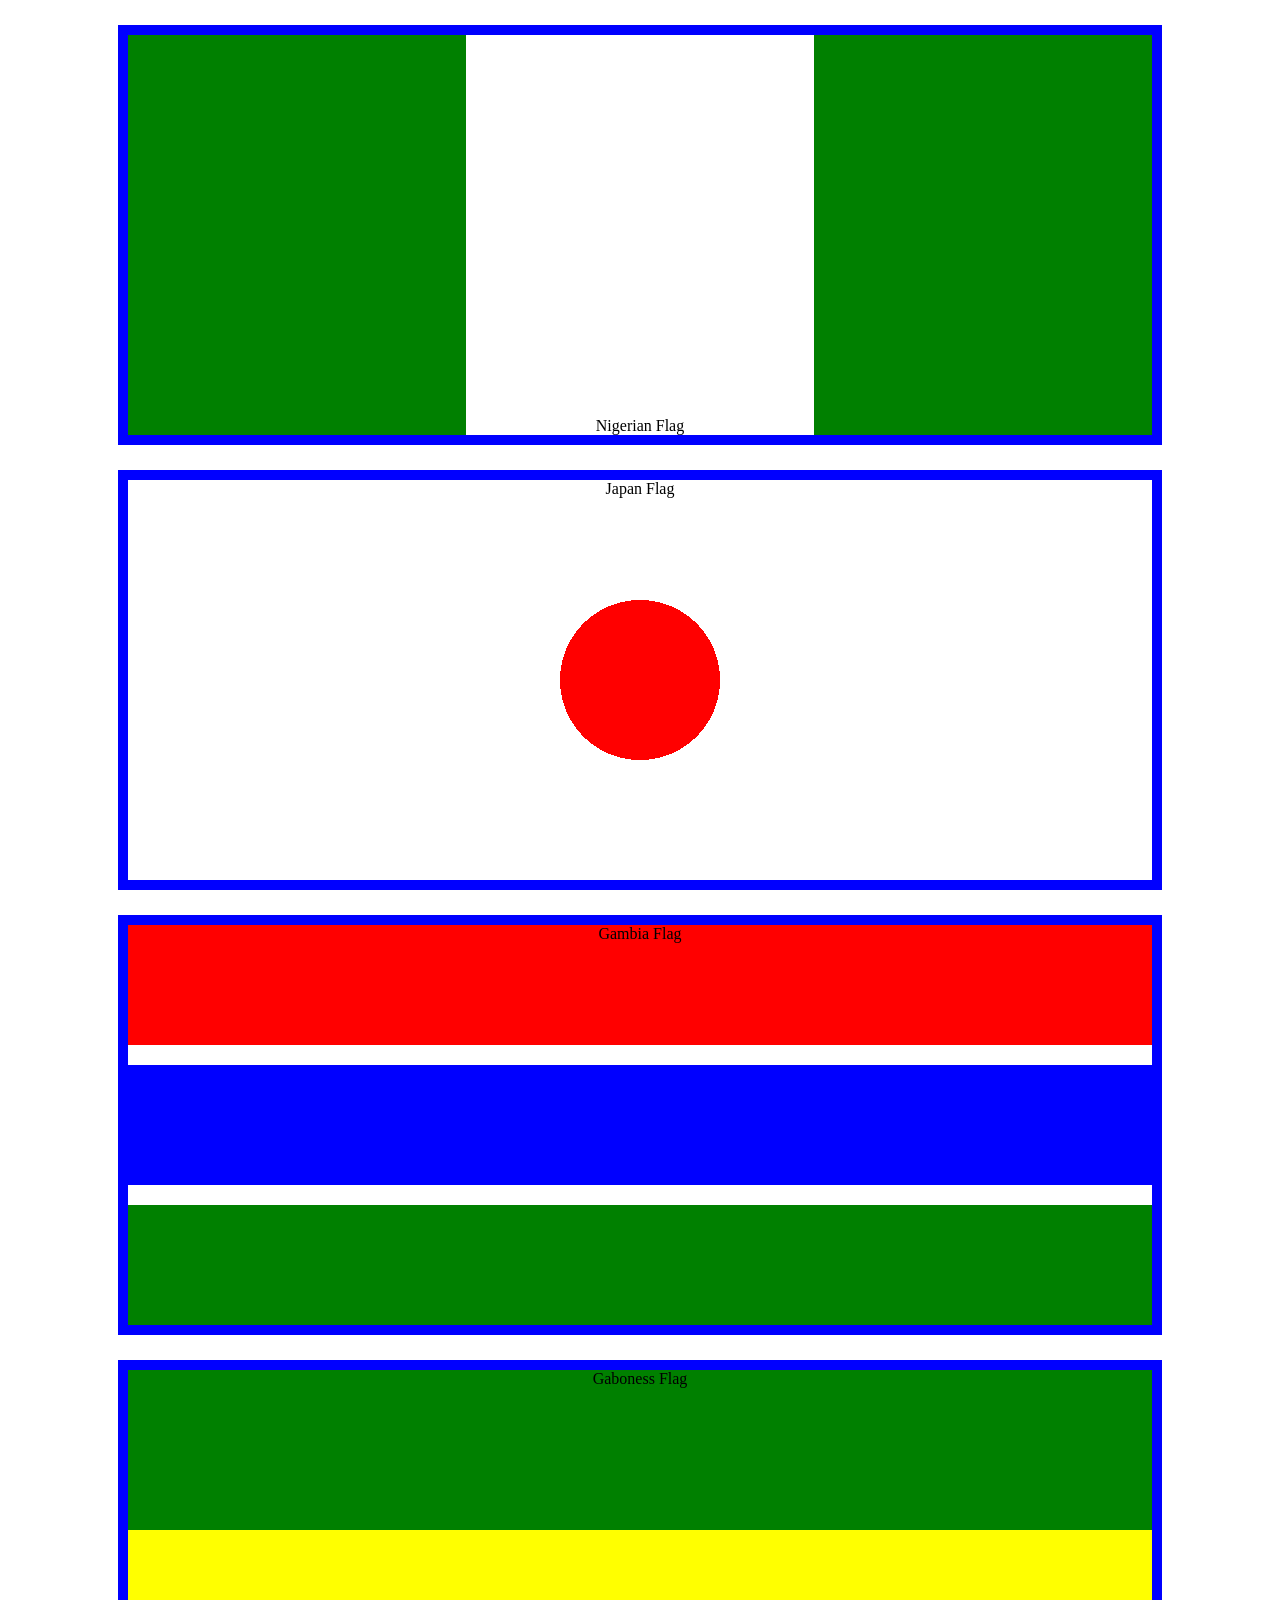
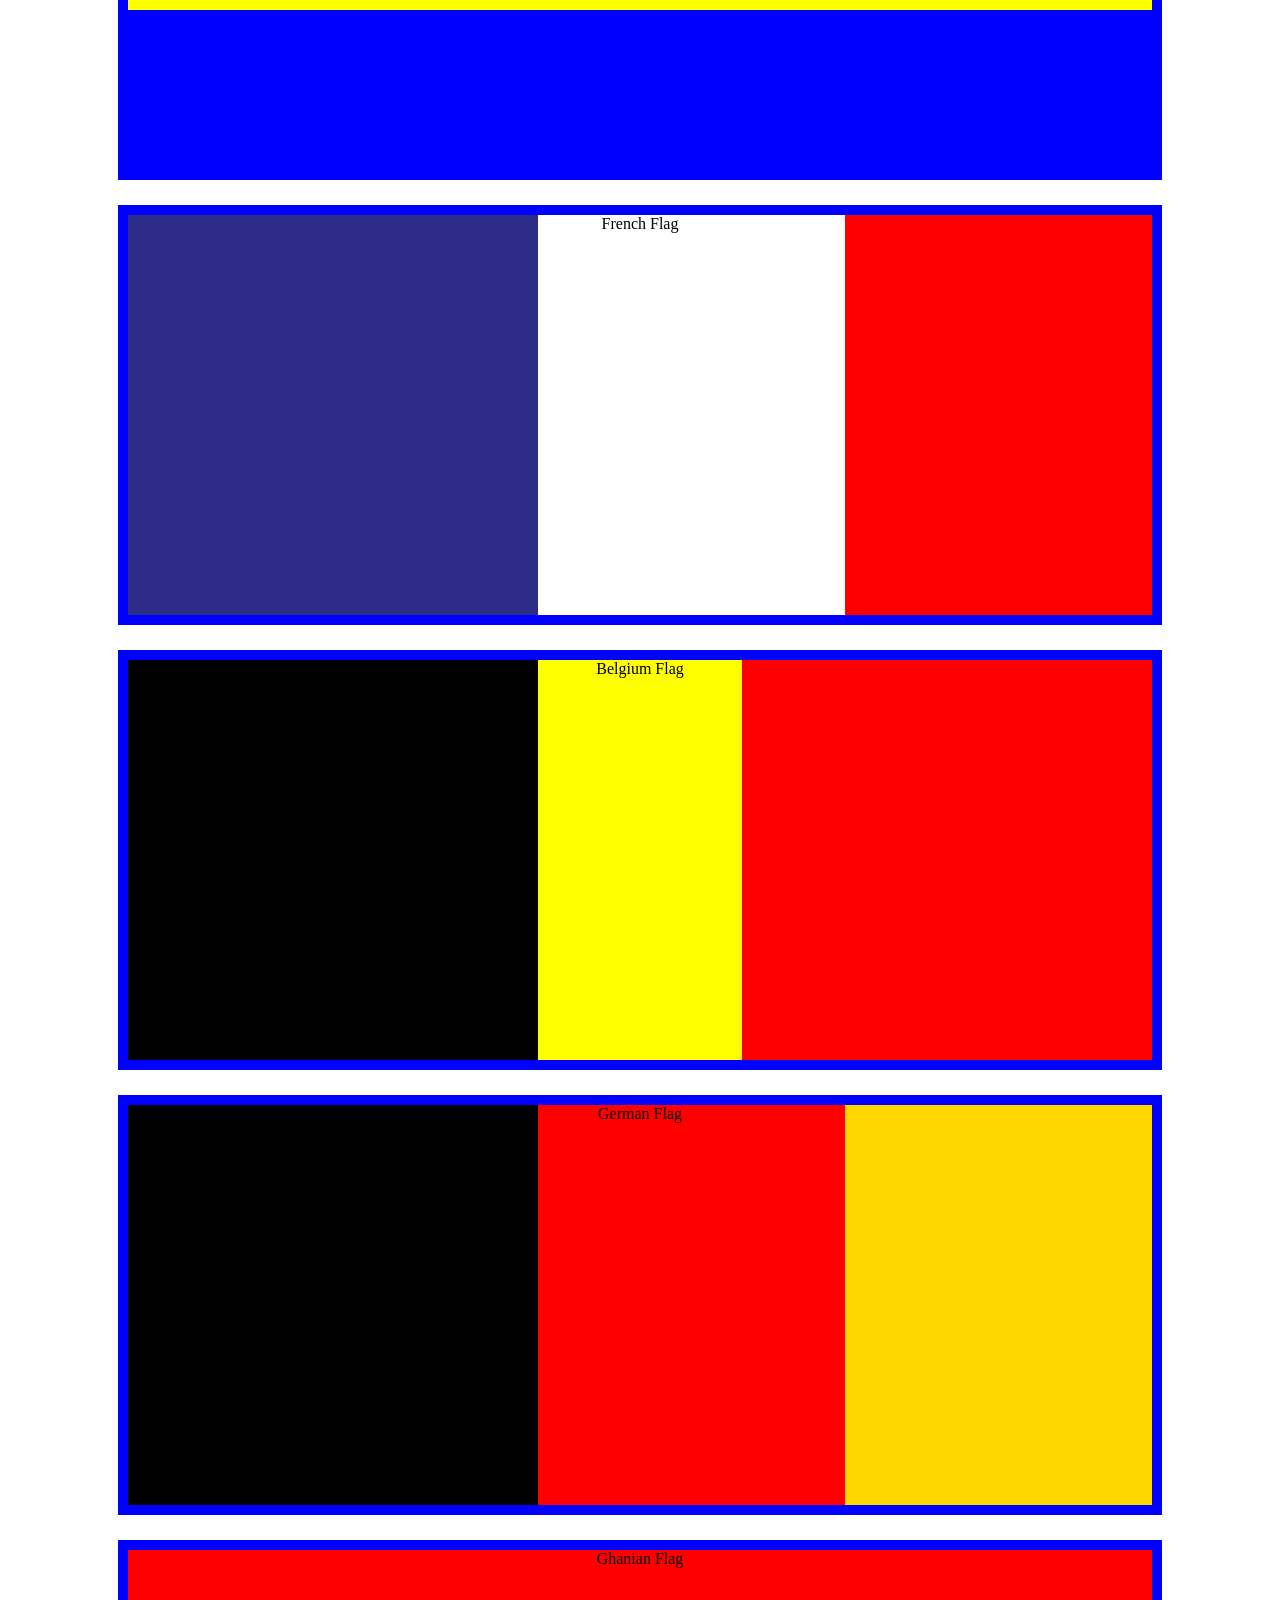
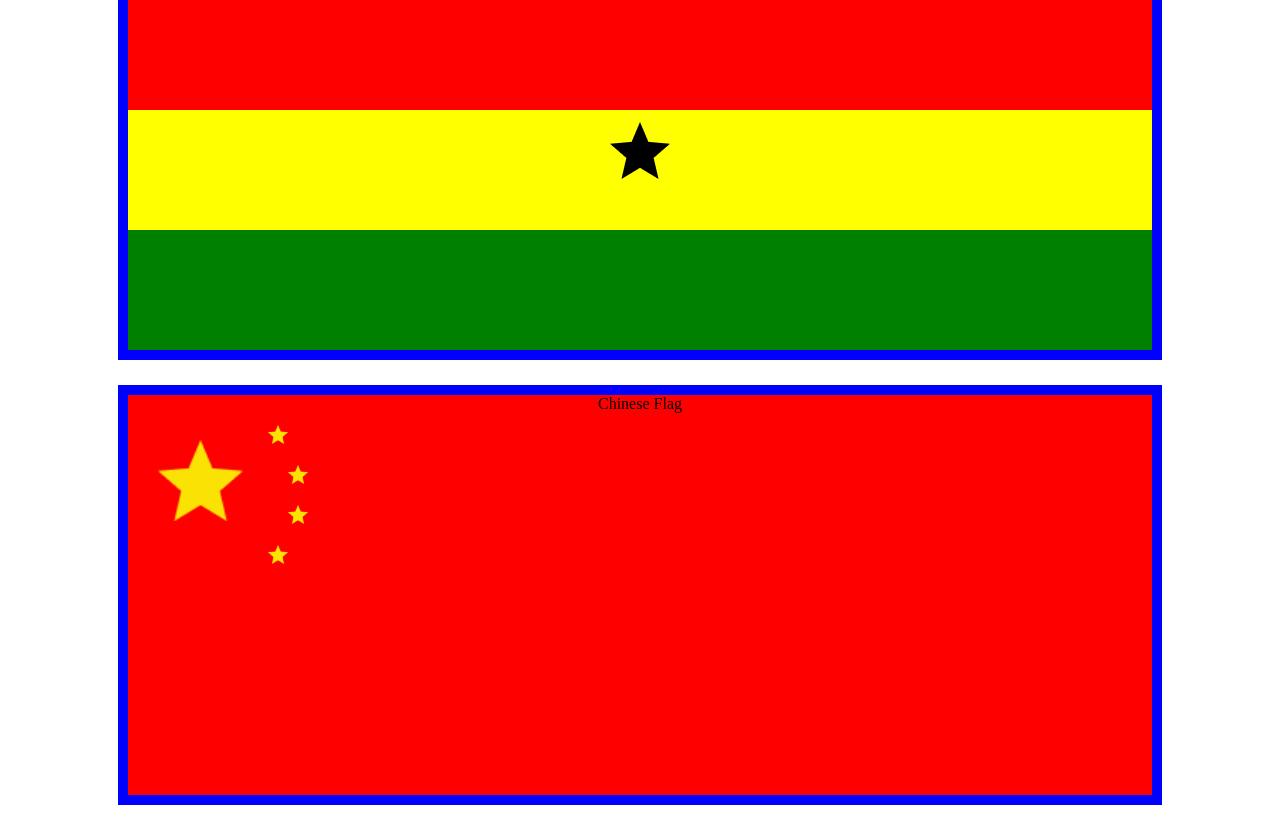
<file: countries/index.html>
<!DOCTYPE html>
<html lang="en">
  <head>
    <meta charset="UTF-8" />
    <meta name="viewport" content="width=device-width, initial-scale=1.0" />
    <title>countries flag</title>
    <link rel="stylesheet" href="./count.css" />
    <link rel="shortcut icon" href="./favicon.ico" type="image/x-icon" />
  </head>
  <body>
    <section class="a">
      <!-- <figcaption>Nigerian Flag</figcaption> -->
      <caption>
        Nigerian Flag
      </caption>
    </section>
    <section class="a">
      <caption>
        Japan Flag
      </caption>
    </section>
    <section class="a">
      <caption>
        Gambia Flag
      </caption>
    </section>
    <section class="a">
      <caption>
        Gaboness Flag
      </caption>
    </section>
    <section class="a">
      <caption>
        French Flag
      </caption>
    </section>
    <section class="a">
      <caption>
        Belgium Flag
      </caption>
    </section>
    <section class="a">
      <caption>
        German Flag
      </caption>
    </section>
    <section class="a">
      <caption>
        Ghanian Flag
      </caption>
    </section>
    <section class="a">
      <caption>
        Chinese Flag
      </caption>
    </section>
  </body>
</html>
</file>
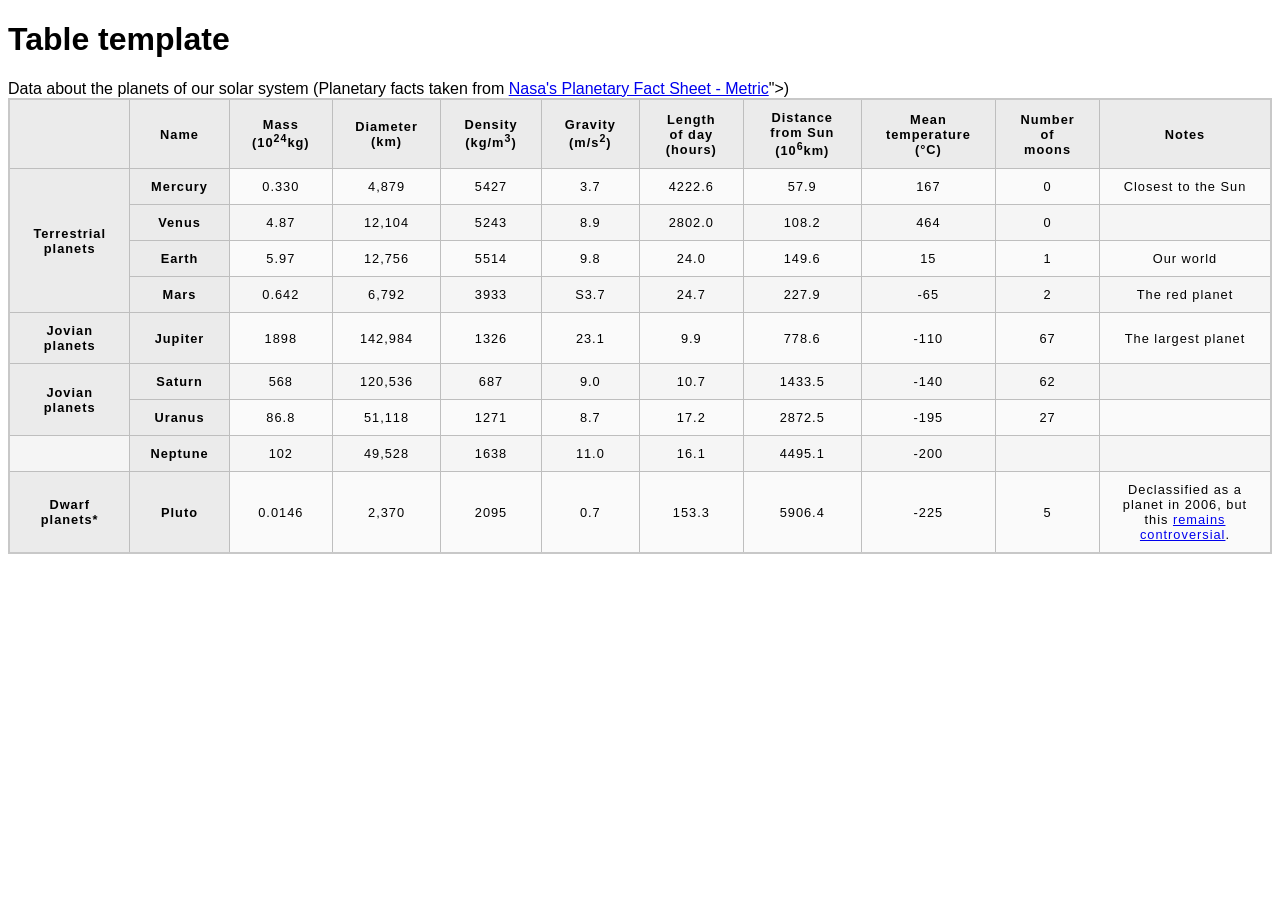
<file: tables/index.html>
<!DOCTYPE html>
<html lang="en-US">
  <head>
    <meta charset="utf-8">
    <meta name="viewport" content="width=device-width">
    <title>Table template</title>
    <link href="./table.css" rel="stylesheet" type="text/css">
  </head>
 
  <body>
    <h1>Table template</h1>

    <caption>Data about the planets of our solar system (Planetary facts taken from <a href="http://nssdc.gsfc.nasa.gov/planetary/factsheet/">Nasa's Planetary Fact Sheet - Metric</a>"></a>)
    </caption>

    <table>
      <th></th>
      <th>Name</th>
      <th>Mass (10<sup>24</sup>kg)</th>
      <th>Diameter (km)
      <th>Density (kg/m<sup>3</sup>)</th>
      <th>Gravity (m/s<sup>2</sup>)</th>
      <th>Length of day (hours)</th>
      <th>Distance from Sun (10<sup>6</sup>km)</th>
      <th>Mean temperature (°C)</th>
      <th>Number of moons</th>
      <th>Notes</th>
      
      <tr>
        <th rowspan="4">Terrestrial planets</th>
        <th>Mercury</th>
        <td>0.330</td>
        <td>4,879</td>
        <td>5427</td>
        <td>3.7</td>
        <td>4222.6</td>
        <td>57.9</td>
        <td>167</td>
        <td>0</td>
        <td>Closest to the Sun
        </td>
      </tr>

      
      <tr>
        <th>Venus</th>
        <td>4.87</td>
        <td>12,104</td>
        <td>5243</td>
        <td>8.9</td>
        <td>2802.0 </td>
        <td>108.2</td>
        <td>464</td>
        <td>0</td>
        <td></td>
      </tr>

      <tr>
        <th>Earth</th>
        <td>5.97</td>
        <td>12,756</td>
        <td>5514</td>
        <td>9.8</td>
        <td>24.0</td>
        <td>149.6 </td>
        <td>15</td>
        <td> 1</td>
        <td>Our world</td>
      </tr>

      <tr>
        <th>Mars</th>
        <td>0.642</td>
        <td>6,792</td>
        <td>3933</td>
        <td>S3.7</td>
        <td>24.7 </td>
        <td>227.9</td>
        <td>-65</td>
        <td>2 </td>
        <td>The red planet</td>
      </tr>

      <tr>
        <th rowspan="1">Jovian planets</th>
      <th>Jupiter</th>
      <td>1898</td>
      <td>142,984</td>
      <td>1326</td>
      <td>23.1</td>
      <td>9.9</td>
      <td>778.6</td>
      <td>-110</td>
      <td>67</td>
      <td>The largest planet</td>
      </tr>

      <tr>
        <th rowspan="2">Jovian planets</th>
        <th>Saturn</th>
        <td>568</td>
        <td>120,536</td>
        <td>687</td>
        <td>9.0</td>
        <td>10.7</td>
        <td>1433.5</td>
        <td>-140</td>
        <td>62</td>
        <td></td>
      </tr>

      <tr>
        <th>Uranus</th>
        <td>86.8</td>
        <td>51,118</td>
        <td>1271</td>
        <td>8.7</td>
        <td>17.2</td>
        <td>2872.5</td>
        <td>-195</td>
        <td>27</td> 
        <td></td>
      </tr>

      <tr>
        <td rowspan="1"></td>
        <th>Neptune</th>
        <td>102</td>
        <td>49,528</td>
        <td>1638</td>
        <td>11.0</td>
        <td>16.1</td>
        <td>4495.1</td>
        <td>-200</td>
        <td></td>
        <td></td>
      </tr>

      <tr>
        <th>Dwarf planets*</td>
        <th>Pluto</th>
        <td>0.0146</td>
        <td>2,370</td>
        <td>2095</td>
        <td>0.7</td>
        <td>153.3</td>
        <td>5906.4</td>
        <td>-225</td>
        <td>5</td>
        <td>Declassified as a planet in 2006, but this <a href="http://www.usatoday.com/story/tech/2014/10/02/pluto-planet-solar-system/16578959/">remains controversial</a>.</td>
      </tr>
      
    </table>
  </body>
</html>
</file>
<file: countries/count.css>
* {
  margin: 0;
}

section {
  width: 80%;
  height: 400px;
  margin: 25px auto;
  border: 10px solid blue;
}
.a {
  text-align: center;
}

section:nth-of-type(1) {
  background-image: linear-gradient(
    90deg,
    green 33%,
    white 33%,
    white 67%,
    green 67%
  );
  display: flex;
  align-items: flex-end;
  justify-content: center;
}

section:nth-of-type(2) {
  background-image: radial-gradient(circle 200px, red 40%, white 0%);
}
section:nth-of-type(3) {
  background-image: linear-gradient(
    red 30%,
    white 30%,
    white 35%,
    blue 35%,
    blue 65%,
    white 65%,
    white 70%,
    green 70%,
    green 0%
  );
}

section:nth-of-type(4) {
  background-image: linear-gradient(
    green 40%,
    yellow 40%,
    yellow 60%,
    blue 60%,
    blue 80%
  );
}
section:nth-of-type(5) {
  background-image: linear-gradient(
    90deg,
    rgb(44, 44, 134) 40%,
    white 40%,
    white 70%,
    red 70%,
    red 100%
  );
}

section:nth-of-type(6) {
  background-image: linear-gradient(
    90deg,
    black 40%,
    yellow 40%,
    yellow 60%,
    red 60%,
    red 80%
  );
}

section:nth-of-type(7) {
  background-image: linear-gradient(
    90deg,
    black 40%,
    red 40%,
    red 70%,
    gold 70%,
    gold 70%
  );
}

section:nth-of-type(8) {
  background-image: url(./star.png),
    linear-gradient(red 40%, yellow 40%, yellow 70%, green 70%, green 70%);
  background-repeat: no-repeat;
  background-position: center;
}

section:nth-of-type(9) {
  background-color: red;
  background-image: url(./yellowstar.png), url(./yellowstar.png),
    url(./yellowstar.png), url(./yellowstar.png), url(./yellowstar.png),
    radial-gradient(red, red);

  background-repeat: no-repeat;
  background-size: 85px, 20px, 20px, 20px, 20px;
  background-position: 30px 45px, 140px 30px, 160px 70px, 160px 110px,
    140px 150px, 0;
}
</file>
<file: tables/table.css>
html {
  font-family: sans-serif;
}

table {
  border-collapse: collapse;
  border: 2px solid rgb(200, 200, 200);
  letter-spacing: 1px;
  font-size: 0.8rem;
}

td,
th {
  border: 1px solid rgb(190, 190, 190);
  padding: 10px 20px;
}

th {
  background-color: rgb(235, 235, 235);
}

td {
  text-align: center;
}

tr:nth-child(even) td {
  background-color: rgb(250, 250, 250);
}

tr:nth-child(odd) td {
  background-color: rgb(245, 245, 245);
}

caption {
  padding: 10px;
}
</file>
